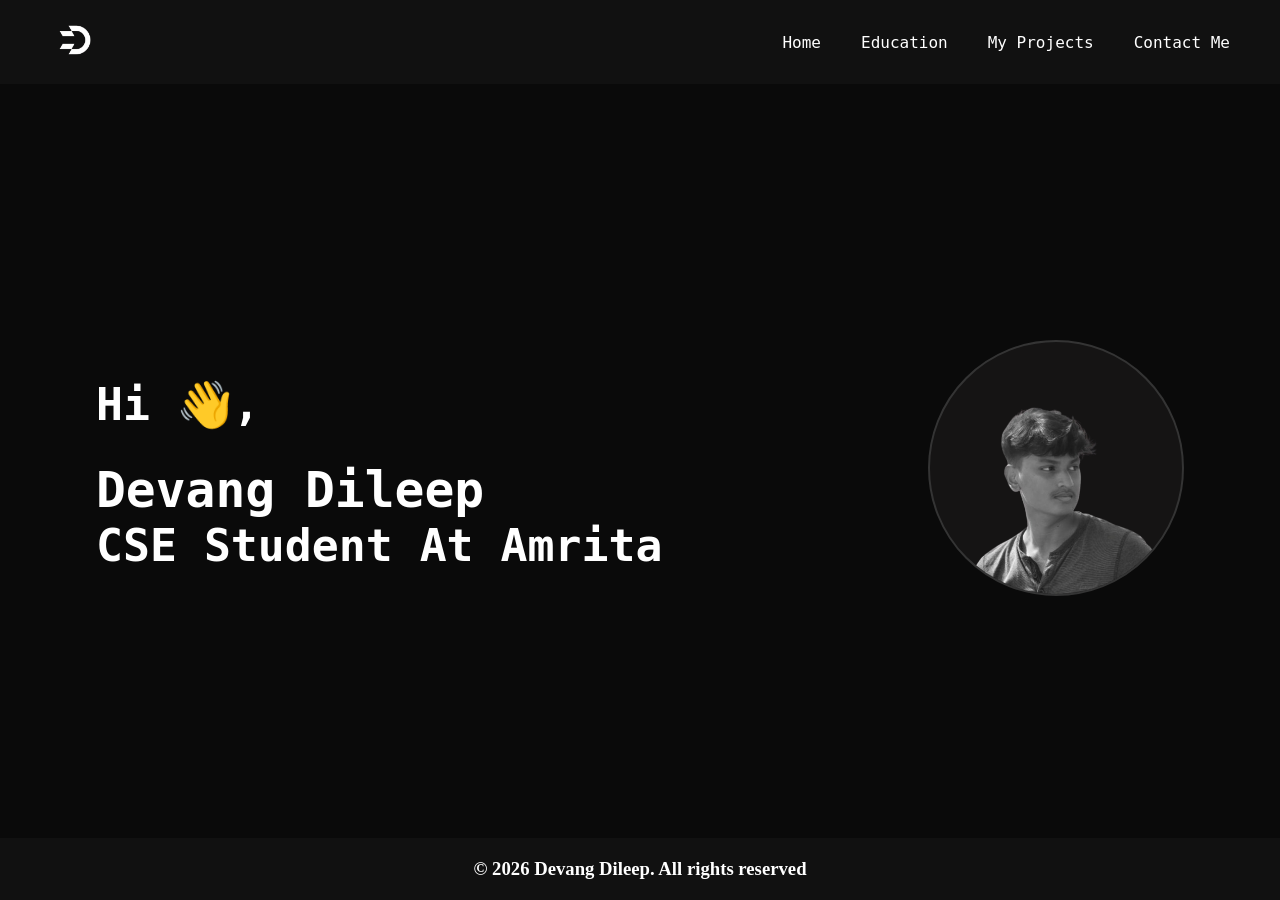
<file: index.html>
<!DOCTYPE html>
<html lang="en">
<head>
    <meta charset="UTF-8">
    <meta name="viewport" content="width=device-width, initial-scale=1.0">
    <title>Devang Dileep</title>
    <link rel="icon" href="./src/logo.png">
    <link rel="stylesheet" href="style.css">
</head>
<body>
    <div class="navbar">
        <div class="logo">
            <img src="./src/logo.png">
        </div>
        <div class="navbar-items">
            <a href="./index.html">Home</a>
            <a href="./pages/education.html">Education</a>
            <a href="./pages/projects.html">My Projects</a>
            <a href="./pages/contactme.html">Contact Me</a>
        </div>
    </div>
    <div class="home-ctn">
        <div class="left-elm">
            <h2>Hi 👋,</h2>
            <h1>Devang Dileep</h1>
            <h2>CSE Student At Amrita</h2>
        </div>
        <div class="right-elm">
            <div class="profile-elm">
                <img src="./src/profile.png">
            </div>
        </div>
    </div>
    <div class="footer">
        <h3>© 2026 Devang Dileep. All rights reserved </h3>
    </div>
</body>
</html>
</file>
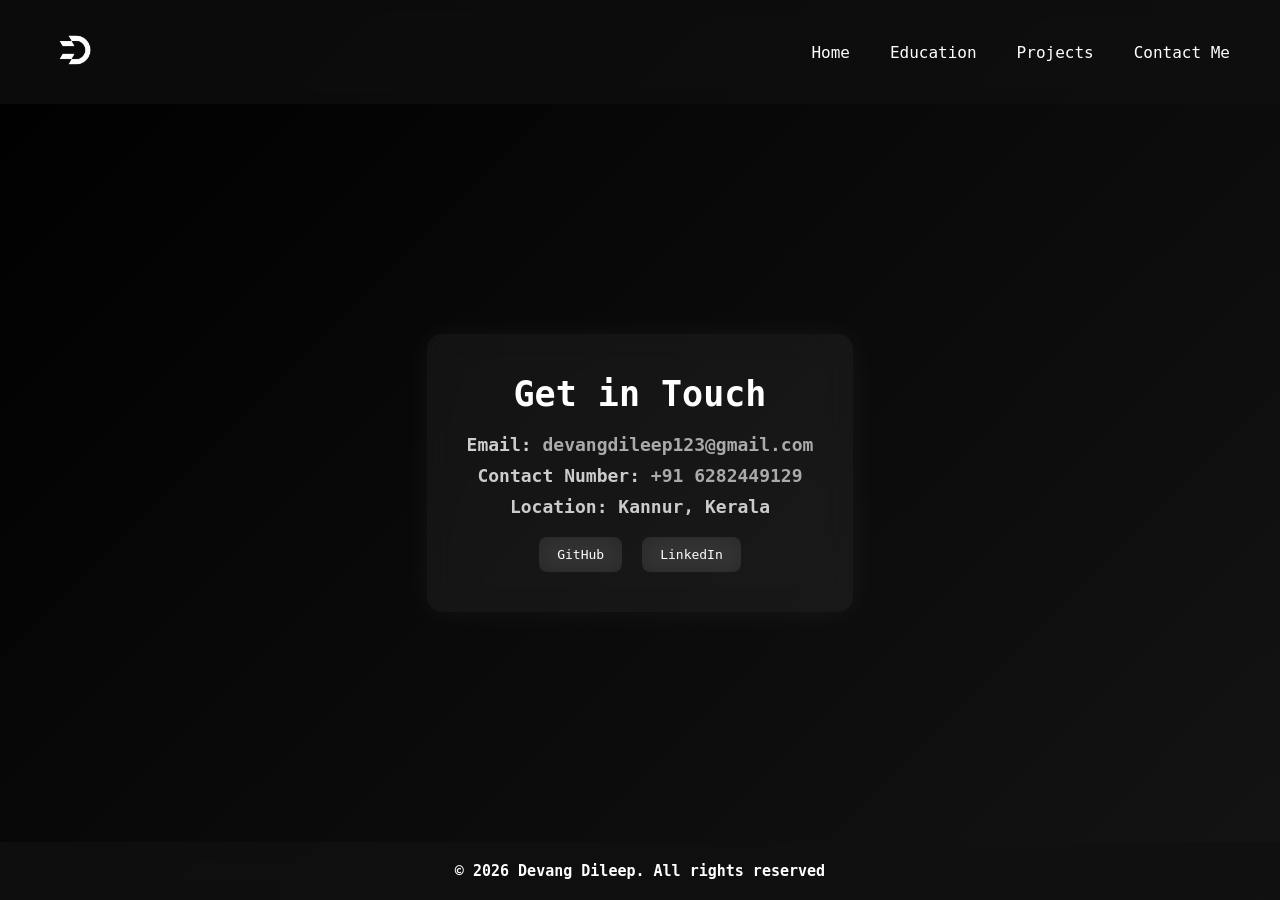
<file: pages/contactme.html>
<!DOCTYPE html>
<html lang="en">
<head>
    <meta charset="UTF-8">
    <meta name="viewport" content="width=device-width, initial-scale=1.0">
    <title>Contact - Devang Dileep</title>
    <link rel="icon" href="../src/logo.png">
    <link rel="stylesheet" href="../styles/contactme.css">
</head>
<body>

    <div class="navbar">
        <div class="logo">
            <img src="../src/logo.png">
        </div>
        <div class="navbar-items">
            <a href="../index.html">Home</a>
            <a href="../pages/education.html">Education</a>
            <a href="../pages/projects.html">Projects</a>
            <a href="../pages/contactme.html">Contact Me</a>
        </div>
    </div>

    <div class="contactme-box">
        <div class="details">
            <div class="head">
                <h2>Get in Touch</h2>

                <h3>Email: 
                    <a href="mailto:devangdileep123@gmail.com">
                        devangdileep123@gmail.com
                    </a>
                </h3>

                <h3>Contact Number: 
                    <a href="tel:+916282449129">
                        +91 6282449129
                    </a>
                </h3>

                <h3>Location: Kannur, Kerala</h3>

                <div class="social-links">
                    <a href="https://github.com/devangdileep" target="_blank">GitHub</a>
                    <a href="https://www.linkedin.com/in/devang-dileep-745118363" target="_blank">LinkedIn</a>
                </div>
            </div>
        </div>
    </div>

    <div class="footer">
        <h3>© 2026 Devang Dileep. All rights reserved</h3>
    </div>

</body>
</html>
</file>
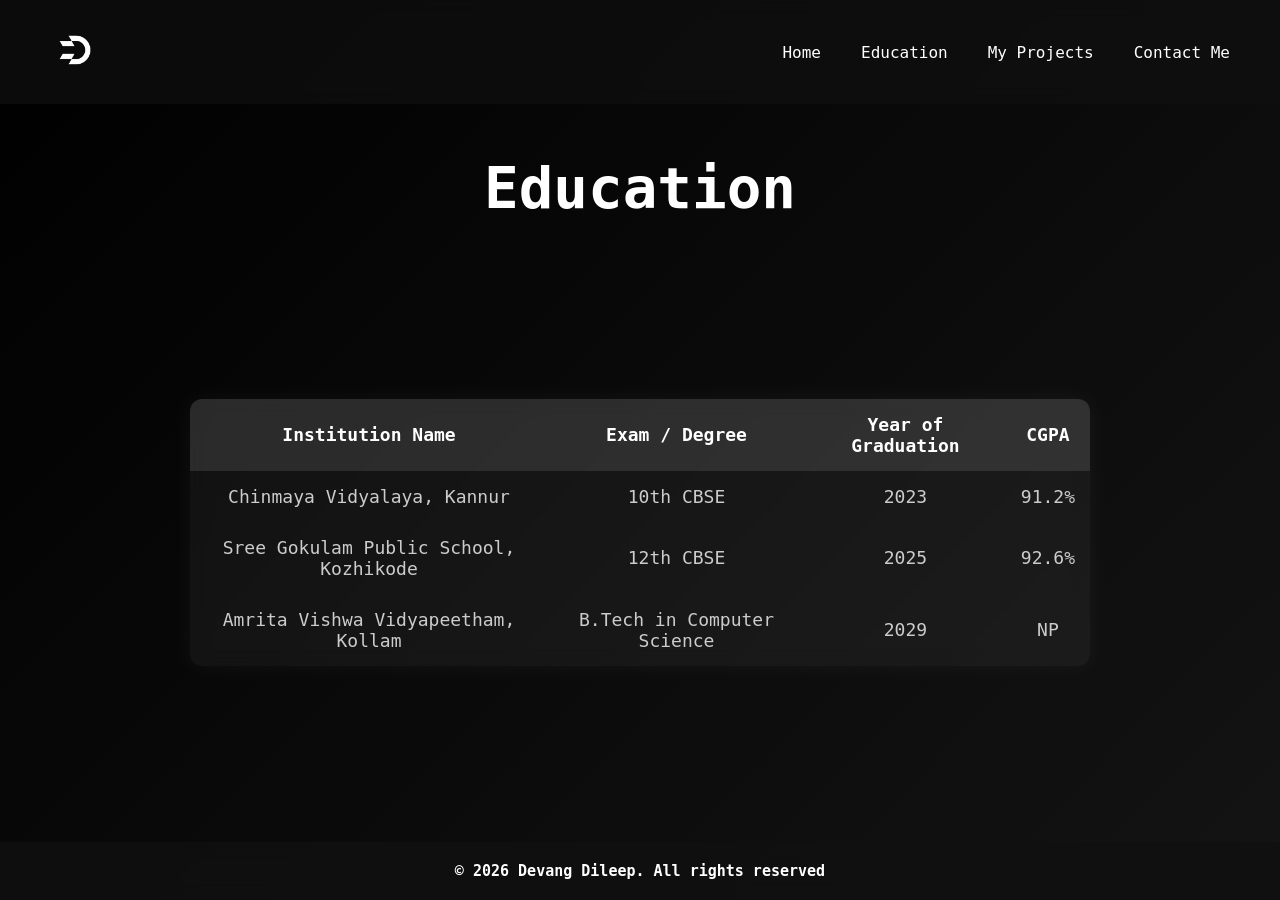
<file: pages/education.html>
<!DOCTYPE html>
<html lang="en">
<head>
    <meta charset="UTF-8">
    <meta name="viewport" content="width=device-width, initial-scale=1.0">
    <title>Devang Dileep</title>
    <link rel="icon" href="../src/logo.png">
    <link rel="stylesheet" href="../styles/education.css">
</head>
<body>
    <div class="navbar">
        <div class="logo">
            <img src="../src/logo.png">
        </div>
        <div class="navbar-items">
            <a href="../index.html">Home</a>
            <a href="../pages/education.html">Education</a>
            <a href="../pages/projects.html">My Projects</a>
            <a href="../pages/contactme.html">Contact Me</a>
        </div>
    </div>
    <div class="edu">
        <h2>Education</h2>
    </div>
    <div class="education-table">
        
        <table>
            <tr>
                <th>Institution Name</th>
                <th>Exam / Degree</th>
                <th>Year of Graduation</th>
                <th>CGPA</th>
            </tr>
            <tr>
                <td>Chinmaya Vidyalaya, Kannur</td>
                <td>10th CBSE</td>
                <td>2023</td>
                <td>91.2%</td>
            </tr>
            <tr>
                <td>Sree Gokulam Public School, Kozhikode</td>
                <td>12th CBSE</td>
                <td>2025</td>
                <td>92.6%</td>
            </tr>
            <tr>
                <td>Amrita Vishwa Vidyapeetham, Kollam</td>
                <td>B.Tech in Computer Science</td>
                <td>2029</td>
                <td>NP</td>
            </tr>
        </table>
    </div>
    <div class="footer">
        <h3>© 2026 Devang Dileep. All rights reserved </h3>
    </div>
</body>
</html>
</file>
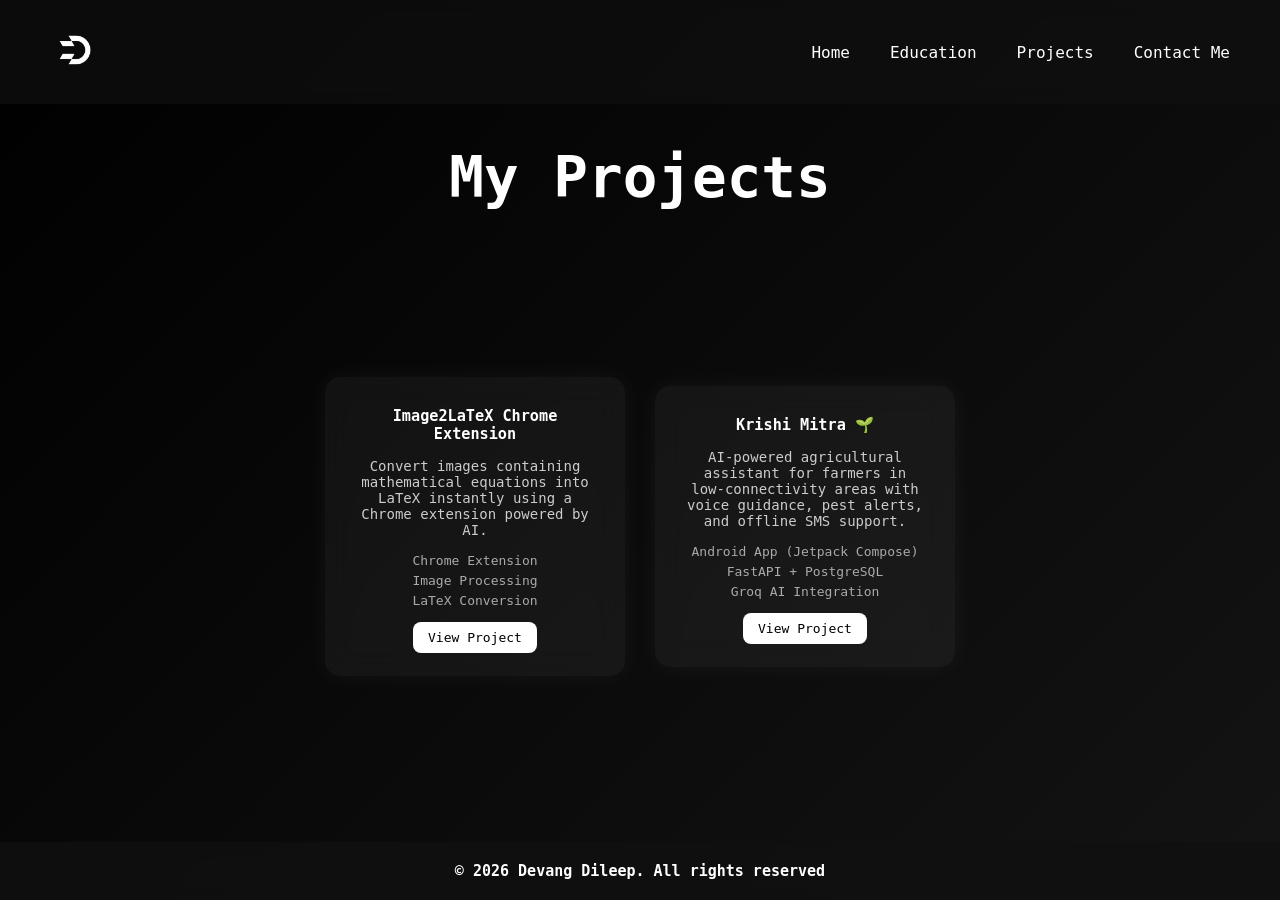
<file: pages/projects.html>
<!DOCTYPE html>
<html lang="en">
<head>
    <meta charset="UTF-8">
    <meta name="viewport" content="width=device-width, initial-scale=1.0">
    <title>Projects - Devang Dileep</title>
    <link rel="icon" href="../src/logo.png">
    <link rel="stylesheet" href="../styles/projects.css">
</head>
<body>

    <div class="navbar">
        <div class="logo">
            <img src="../src/logo.png">
        </div>
        <div class="navbar-items">
            <a href="../index.html">Home</a>
            <a href="../pages/education.html">Education</a>
            <a href="../pages/projects.html">Projects</a>
            <a href="../pages/contactme.html">Contact Me</a>
        </div>
    </div>

    <div class="projects-title">
        <h2>My Projects</h2>
    </div>

    <div class="projects-container">

        <div class="project-card">
            <h3>Image2LaTeX Chrome Extension</h3>
            <p>
                Convert images containing mathematical equations into LaTeX instantly 
                using a Chrome extension powered by AI.
            </p>
            <ul>
                <li>Chrome Extension</li>
                <li>Image Processing</li>
                <li>LaTeX Conversion</li>
            </ul>
            <a href="https://github.com/devangdileep/Image2Latex-ChromeExtension" target="_blank">
                View Project
            </a>
        </div>

        <div class="project-card">
            <h3>Krishi Mitra 🌱</h3>
            <p>
                AI-powered agricultural assistant for farmers in low-connectivity areas 
                with voice guidance, pest alerts, and offline SMS support.
            </p>
            <ul>
                <li>Android App (Jetpack Compose)</li>
                <li>FastAPI + PostgreSQL</li>
                <li>Groq AI Integration</li>
            </ul>
            <a href="https://github.com/devangdileep/make-a-ton" target="_blank">
                View Project
            </a>
        </div>

    </div>

    <div class="footer">
        <h3>© 2026 Devang Dileep. All rights reserved</h3>
    </div>

</body>
</html>
</file>
<file: style.css>
*{
    margin: 0;
    padding: 0;
    box-sizing: border-box;
}

body {
    background-color: #0a0a0a;
    min-height: 100vh;
    display: flex;
    flex-direction: column;
}

.navbar {
    display: flex;
    justify-content: space-between;
    align-items: center;
    padding: 5px 40px;
    background: transparent;
    background-color: #111;
    flex-wrap: wrap;
}

.logo img {
    width: 70px;
}

.navbar-items{
    display: flex;
    gap: 40px;
    margin-right: 10px;
    flex-wrap: wrap;
}

.navbar-items a {
    text-decoration: none;
    color: white;
    font-family: monospace;
    font-size: 16px;
    transition: color 0.3s, transform 0.3s;
}

.navbar-items a:hover {
    color: #ff9800;
    transform: scale(1.1);
}

.home-ctn {
    margin-left: 6rem;
    margin-right: 2rem;
    display: flex;
    justify-content: space-between;
    align-items: center;
    font-family: monospace;
    flex-direction: row;
    flex-grow: 1;
    animation: slideIn 1.5s ease-out;
}

@keyframes slideIn {
    from {
        transform: translateY(50px);
        opacity: 0;
    }
    to {
        transform: translateY(0);
        opacity: 1;
    }
}

.left-elm {
    margin-top: 5%;
}

.left-elm h2 {
    color: white;
    margin-bottom: 30px;
    font-size: clamp(1.5rem, 4vw, 2.8rem);
}
.left-elm h1 {
    color: white;
    font-size: clamp(1.8rem, 5vw, 3.1rem);
}

.profile-elm {
    margin-right: 4rem;
    margin-top: 5%;
    flex-shrink: 0;
}
.profile-elm img {
    border: 2px double #343434;
    background-color: #151414;
    border-radius: 50%;
    width: clamp(150px, 20vw, 300px);
    height: auto;
    animation: zoomIn 1.5s ease-in-out;
}

@keyframes zoomIn {
    from {
        transform: scale(0.8);
        opacity: 0;
    }
    to {
        transform: scale(1);
        opacity: 1;
    }
}

.footer {
    display: flex;
    justify-content: center;
    align-items: center;
    background-color: #111;
    padding: 20px;
    color: white;
    animation: fadeIn 2s ease-in;
}

@keyframes fadeIn {
    from {
        opacity: 0;
    }
    to {
        opacity: 1;
    }
}

/* ===== Tablet (max-width: 768px) ===== */
@media (max-width: 768px) {
    .navbar {
        padding: 5px 20px;
    }
    .navbar-items {
        gap: 20px;
    }
    .home-ctn {
        margin-left: 2rem;
        margin-right: 1rem;
    }
    .profile-elm {
        margin-right: 1rem;
    }
}

/* ===== Mobile (max-width: 480px) ===== */
@media (max-width: 480px) {
    .navbar {
        flex-direction: column;
        padding: 10px 15px;
        gap: 10px;
    }
    .navbar-items {
        gap: 15px;
        margin-right: 0;
        justify-content: center;
    }
    .navbar-items a {
        font-size: 14px;
    }
    .home-ctn {
        flex-direction: column;
        align-items: center;
        text-align: center;
        margin-left: 1rem;
        margin-right: 1rem;
        gap: 2rem;
        padding: 2rem 0;
    }
    .left-elm {
        margin-top: 2rem;
    }
    .profile-elm {
        margin-right: 0;
        margin-top: 0;
    }
    .profile-elm img {
        width: 180px;
    }
    .footer h3 {
        font-size: 13px;
    }
}
</file>
<file: styles/contactme.css>
*{
    margin: 0;
    padding: 0;
    box-sizing: border-box;
}

body {
    background: linear-gradient(-45deg, #0a0a0a, #111, #1a1a1a, #000);
    background-size: 400% 400%;
    animation: gradientBG 10s ease infinite;
    min-height: 100vh;
    display: flex;
    flex-direction: column;
}

@keyframes gradientBG {
    0% {background-position: 0% 50%;}
    50% {background-position: 100% 50%;}
    100% {background-position: 0% 50%;}
}

.navbar {
    display: flex;
    justify-content: space-between;
    align-items: center;
    padding: 15px 40px;
    background: rgba(17,17,17,0.7);
    backdrop-filter: blur(10px);
    flex-wrap: wrap;
    animation: slideDown 0.8s ease;
}

@keyframes slideDown {
    from {opacity: 0; transform: translateY(-30px);}
    to {opacity: 1; transform: translateY(0);}
}

.logo img {
    width: 70px;
    transition: 0.3s;
}

.logo img:hover {
    transform: scale(1.1) rotate(5deg);
}

.navbar-items{
    display: flex;
    gap: 40px;
    margin-right: 10px;
    flex-wrap: wrap;
}

.navbar-items a {
    text-decoration: none;
    color: white;
    font-family: monospace;
    font-size: 16px;
    position: relative;
    transition: 0.3s;
}

.navbar-items a::after {
    content: "";
    position: absolute;
    width: 0%;
    height: 2px;
    background: white;
    left: 0;
    bottom: -5px;
    transition: 0.3s;
}

.navbar-items a:hover::after {
    width: 100%;
}

.navbar-items a:hover {
    color: #ccc;
}

.contactme-box {
    flex-grow: 1;
    display: flex;
    justify-content: center;
    align-items: center;
    padding: 20px;
    animation: fadeUp 1s ease;
}

.details {
    background: rgba(255,255,255,0.05);
    backdrop-filter: blur(15px);
    padding: 40px;
    border-radius: 15px;
    text-align: center;
    box-shadow: 0 0 30px rgba(255,255,255,0.05);
    transition: 0.3s;
}

.details:hover {
    transform: scale(1.03);
    box-shadow: 0 0 40px rgba(255,255,255,0.1);
}

.head h2 {
    color: white;
    font-family: monospace;
    font-size: clamp(22px, 3vw, 35px);
    margin-bottom: 20px;
    animation: fadeIn 1s ease;
}

.head h3 {
    color: #ccc;
    font-family: monospace;
    font-size: clamp(14px, 2vw, 18px);
    margin: 10px 0;
}

.head a {
    color: #aaa;
    text-decoration: none;
    transition: 0.3s;
}

.head a:hover {
    color: white;
}

.social-links {
    margin-top: 20px;
    display: flex;
    justify-content: center;
    gap: 20px;
}

.social-links a {
    text-decoration: none;
    font-family: monospace;
    color: white;
    padding: 10px 18px;
    border-radius: 8px;
    background: rgba(255,255,255,0.08);
    backdrop-filter: blur(10px);
    transition: 0.3s;
}

.social-links a:hover {
    transform: translateY(-5px) scale(1.05);
    background: white;
    color: black;
    box-shadow: 0 0 15px rgba(255,255,255,0.3);
}

.footer {
    display: flex;
    justify-content: center;
    align-items: center;
    background: rgba(17,17,17,0.8);
    backdrop-filter: blur(10px);
    padding: 20px;
    color: white;
}

.footer h3 {
    font-family: monospace;
    font-size: 15px;
    text-align: center;
}

@keyframes fadeIn {
    from {opacity: 0;}
    to {opacity: 1;}
}

@keyframes fadeUp {
    from {opacity: 0; transform: translateY(30px);}
    to {opacity: 1; transform: translateY(0);}
}

@media (max-width: 768px) {
    .navbar {
        padding: 10px 20px;
    }
    .navbar-items {
        gap: 20px;
    }
}

@media (max-width: 480px) {
    .navbar {
        flex-direction: column;
        gap: 10px;
    }
    .navbar-items {
        justify-content: center;
        gap: 15px;
    }
    .navbar-items a {
        font-size: 14px;
    }
    .details {
        padding: 25px;
    }
    .footer h3 {
        font-size: 13px;
    }
}
</file>
<file: styles/education.css>
*{
    margin: 0;
    padding: 0;
    box-sizing: border-box;
}

body {
    background: linear-gradient(-45deg, #0a0a0a, #111, #1a1a1a, #000);
    background-size: 400% 400%;
    animation: gradientBG 10s ease infinite;
    min-height: 100vh;
    display: flex;
    flex-direction: column;
}

@keyframes gradientBG {
    0% {background-position: 0% 50%;}
    50% {background-position: 100% 50%;}
    100% {background-position: 0% 50%;}
}

.navbar {
    display: flex;
    justify-content: space-between;
    align-items: center;
    padding: 15px 40px;
    background: rgba(17,17,17,0.7);
    backdrop-filter: blur(10px);
    flex-wrap: wrap;
    animation: slideDown 0.8s ease;
}

@keyframes slideDown {
    from {opacity: 0; transform: translateY(-30px);}
    to {opacity: 1; transform: translateY(0);}
}

.logo img {
    width: 70px;
    transition: transform 0.3s;
}

.logo img:hover {
    transform: scale(1.1) rotate(5deg);
}

.navbar-items{
    display: flex;
    gap: 40px;
    margin-right: 10px;
    flex-wrap: wrap;
}

.navbar-items a {
    text-decoration: none;
    color: white;
    font-family: monospace;
    font-size: 16px;
    position: relative;
    transition: 0.3s;
}

.navbar-items a::after {
    content: "";
    position: absolute;
    width: 0%;
    height: 2px;
    background: white;
    left: 0;
    bottom: -5px;
    transition: 0.3s;
}

.navbar-items a:hover::after {
    width: 100%;
}

.navbar-items a:hover {
    color: #ccc;
}

.edu {
    display: flex;
    justify-content: center;
    align-items: center;
    margin-top: 4%;
    font-family: monospace;
    color: white;
    font-size: clamp(18px, 3vw, 40px);
    animation: fadeIn 1s ease;
}

.education-table {
    display: flex;
    font-family: monospace;
    font-size: clamp(12px, 2vw, 18px);
    align-items: center;
    justify-content: center;
    padding: 20px;
    flex-grow: 1;
    animation: fadeUp 1s ease;
}

.education-table table {
    border-collapse: collapse;
    width: 100%;
    max-width: 900px;
    border-radius: 12px;
    overflow: hidden;
    background: rgba(255,255,255,0.05);
    backdrop-filter: blur(10px);
    box-shadow: 0 0 25px rgba(255,255,255,0.05);
}

.education-table th {
    background: rgba(255,255,255,0.1);
    color: white;
    padding: 15px;
}

.education-table td {
    padding: 15px;
    color: #ccc;
    text-align: center;
}

.education-table tr {
    transition: 0.3s;
}

.education-table tr:hover {
    background: rgba(255,255,255,0.1);
    transform: scale(1.01);
}

.footer {
    display: flex;
    justify-content: center;
    align-items: center;
    background: rgba(17,17,17,0.8);
    backdrop-filter: blur(10px);
    padding: 20px;
    color: white;
}

.footer h3 {
    font-family: monospace;
    font-size: 15px;
    text-align: center;
}

@keyframes fadeIn {
    from {opacity: 0;}
    to {opacity: 1;}
}

@keyframes fadeUp {
    from {opacity: 0; transform: translateY(30px);}
    to {opacity: 1; transform: translateY(0);}
}

@media (max-width: 768px) {
    .navbar {
        padding: 10px 20px;
    }
    .navbar-items {
        gap: 20px;
    }
}

@media (max-width: 480px) {
    .navbar {
        flex-direction: column;
        gap: 10px;
    }
    .navbar-items {
        justify-content: center;
        gap: 15px;
    }
    .navbar-items a {
        font-size: 14px;
    }
    .education-table td, .education-table th {
        padding: 10px;
        font-size: 12px;
    }
    .footer h3 {
        font-size: 13px;
    }
}
</file>
<file: styles/projects.css>
*{
    margin: 0;
    padding: 0;
    box-sizing: border-box;
}

body {
    background: linear-gradient(-45deg, #0a0a0a, #111, #1a1a1a, #000);
    background-size: 400% 400%;
    animation: gradientBG 10s ease infinite;
    min-height: 100vh;
    display: flex;
    flex-direction: column;
}

@keyframes gradientBG {
    0% {background-position: 0% 50%;}
    50% {background-position: 100% 50%;}
    100% {background-position: 0% 50%;}
}

.navbar {
    display: flex;
    justify-content: space-between;
    align-items: center;
    padding: 15px 40px;
    background: rgba(17,17,17,0.7);
    backdrop-filter: blur(10px);
    flex-wrap: wrap;
    animation: slideDown 0.8s ease;
}

@keyframes slideDown {
    from {opacity: 0; transform: translateY(-30px);}
    to {opacity: 1; transform: translateY(0);}
}

.logo img {
    width: 70px;
    transition: transform 0.3s;
}

.logo img:hover {
    transform: scale(1.1) rotate(5deg);
}

.navbar-items{
    display: flex;
    gap: 40px;
    margin-right: 10px;
    flex-wrap: wrap;
}

.navbar-items a {
    text-decoration: none;
    color: white;
    font-family: monospace;
    font-size: 16px;
    position: relative;
    transition: 0.3s;
}

.navbar-items a::after {
    content: "";
    position: absolute;
    width: 0%;
    height: 2px;
    background: white;
    left: 0;
    bottom: -5px;
    transition: 0.3s;
}

.navbar-items a:hover::after {
    width: 100%;
}

.navbar-items a:hover {
    color: #ccc;
}

.projects-title {
    text-align: center;
    margin-top: 40px;
    font-family: monospace;
    color: white;
    font-size: clamp(22px, 3vw, 40px);
    animation: fadeIn 1s ease;
}

.projects-container {
    display: flex;
    justify-content: center;
    align-items: center;
    gap: 30px;
    flex-wrap: wrap;
    padding: 40px 20px;
    flex-grow: 1;
}

.project-card {
    background: rgba(255,255,255,0.05);
    backdrop-filter: blur(15px);
    padding: 30px;
    border-radius: 15px;
    width: 300px;
    text-align: center;
    box-shadow: 0 0 25px rgba(255,255,255,0.05);
    transition: 0.3s;
    animation: fadeUp 1s ease;
}

.project-card:hover {
    transform: translateY(-10px) scale(1.03);
    box-shadow: 0 0 40px rgba(255,255,255,0.1);
}

.project-card h3 {
    color: white;
    font-family: monospace;
    margin-bottom: 15px;
}

.project-card p {
    color: #ccc;
    font-family: monospace;
    font-size: 14px;
    margin-bottom: 15px;
}

.project-card ul {
    list-style: none;
    margin-bottom: 20px;
}

.project-card ul li {
    color: #aaa;
    font-family: monospace;
    font-size: 13px;
    margin: 5px 0;
    transition: 0.3s;
}

.project-card ul li:hover {
    color: white;
    transform: translateX(5px);
}

.project-card a {
    text-decoration: none;
    color: black;
    background: white;
    padding: 8px 15px;
    border-radius: 8px;
    font-family: monospace;
    transition: 0.3s;
}

.project-card a:hover {
    background: #ccc;
}

.footer {
    display: flex;
    justify-content: center;
    align-items: center;
    background: rgba(17,17,17,0.8);
    backdrop-filter: blur(10px);
    padding: 20px;
    color: white;
}

.footer h3 {
    font-family: monospace;
    font-size: 15px;
    text-align: center;
}

@keyframes fadeIn {
    from {opacity: 0;}
    to {opacity: 1;}
}

@keyframes fadeUp {
    from {opacity: 0; transform: translateY(30px);}
    to {opacity: 1; transform: translateY(0);}
}

@media (max-width: 768px) {
    .navbar {
        padding: 10px 20px;
    }
    .navbar-items {
        gap: 20px;
    }
}

@media (max-width: 480px) {
    .navbar {
        flex-direction: column;
        gap: 10px;
    }
    .navbar-items {
        justify-content: center;
        gap: 15px;
    }
    .navbar-items a {
        font-size: 14px;
    }
    .project-card {
        width: 90%;
    }
    .footer h3 {
        font-size: 13px;
    }
}
</file>
